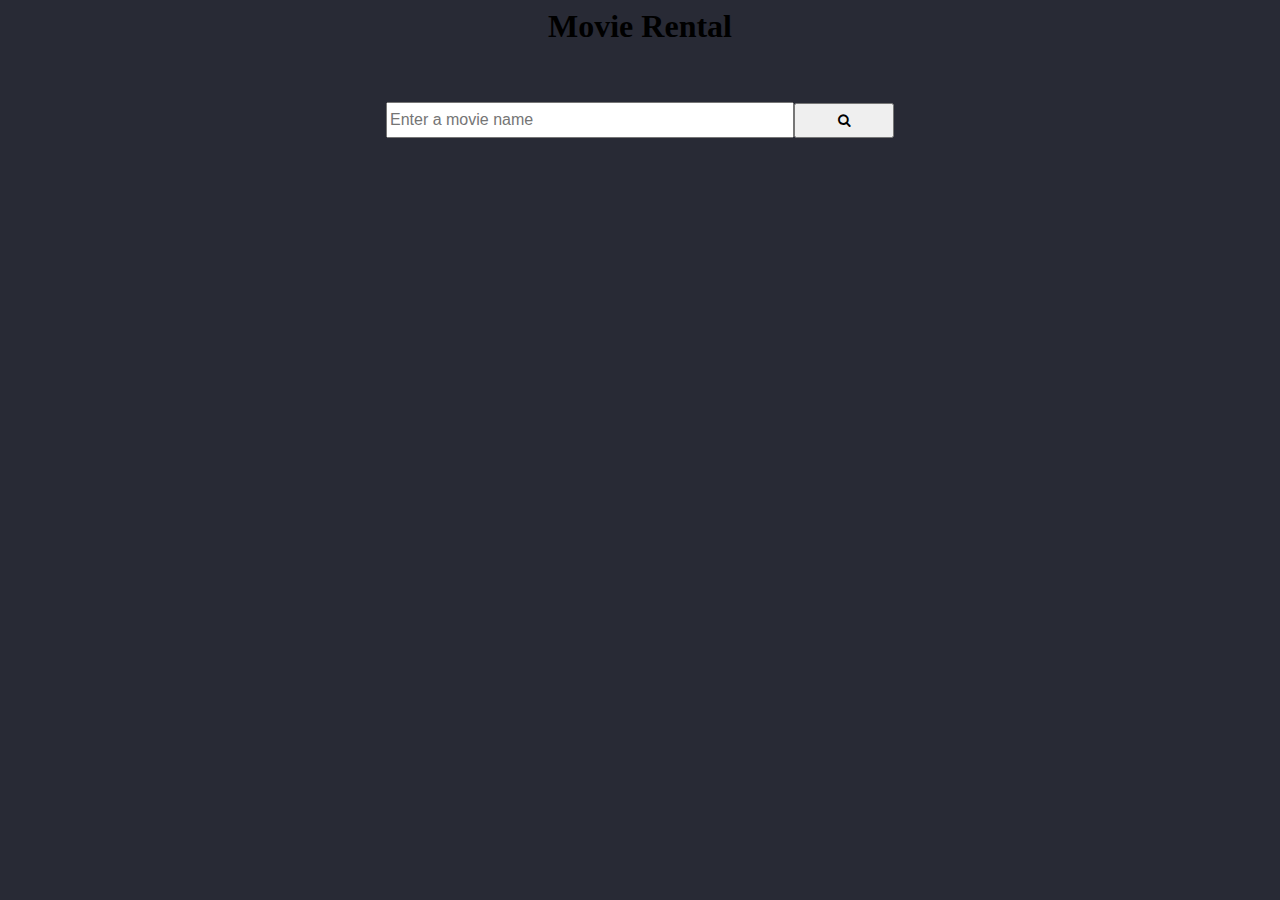
<file: Class 2/index.html>
<!DOCTYPE html>
<html lang="en">

<head>
    <meta charset="UTF-8">
    <meta http-equiv="X-UA-Compatible" content="IE=edge">
    <meta name="viewport" content="width=device-width, initial-scale=1.0">
    <link rel="stylesheet" href="https://cdnjs.cloudflare.com/ajax/libs/font-awesome/4.7.0/css/font-awesome.min.css">
    <link rel="stylesheet" href="./style.css">
    <title>Movie rental</title>
</head>

<body>
    <h1 class="center-text">Movie Rental</h1>

    <div class="search-bar-container">
        <input type="text" id="searchInput" placeholder="Enter a movie name" />
        <button type="button" id="searchButton"><i class="fa fa-search"></i></button>
    </div>

    <div id="infoContainer" class="center-text"></div>
</body>

<script src="./script.js"></script>

</html>
</file>
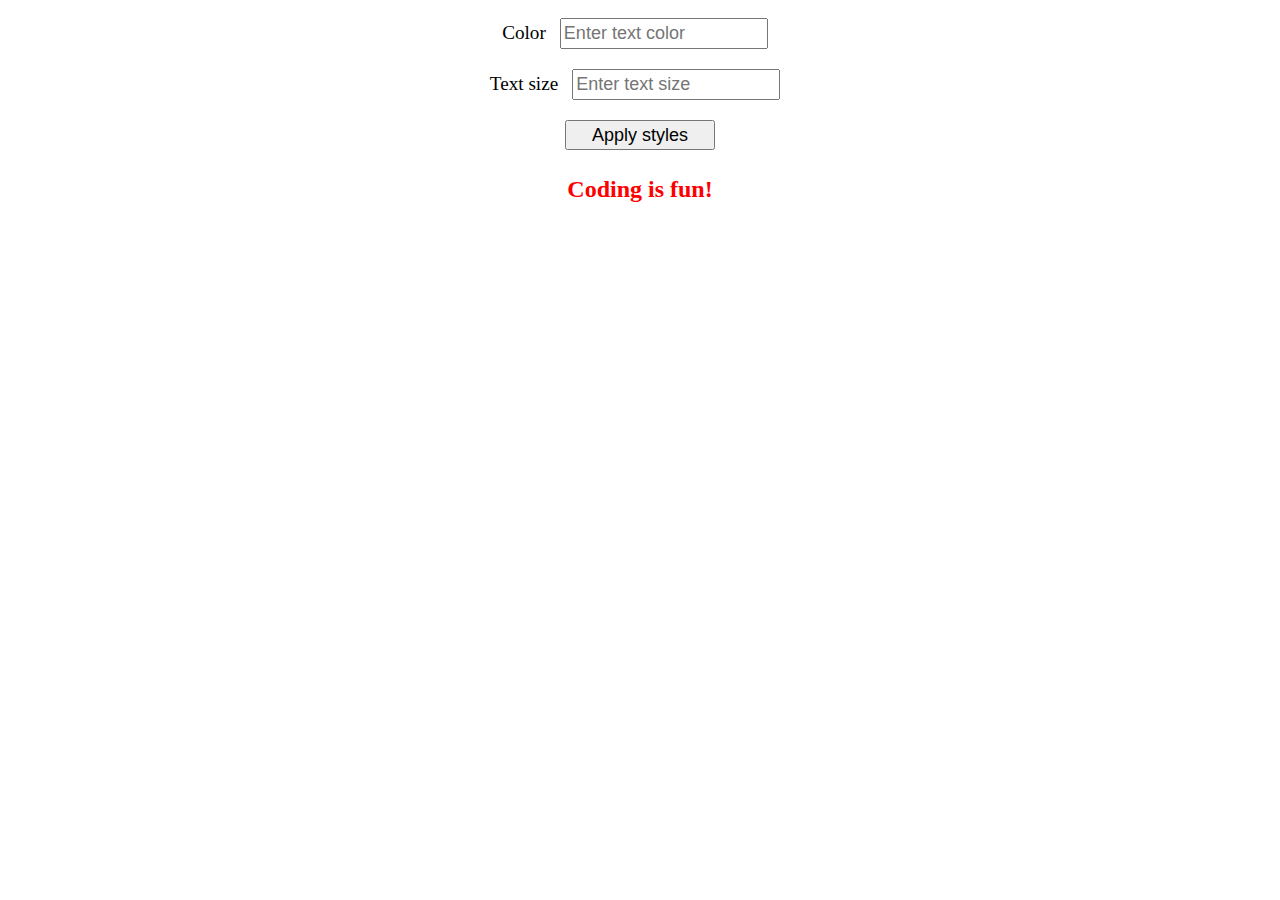
<file: Class 4/index.html>
<!DOCTYPE html>
<html lang="en">

<head>
    <meta charset="UTF-8">
    <meta http-equiv="X-UA-Compatible" content="IE=edge">
    <meta name="viewport" content="width=device-width, initial-scale=1.0">
    <link rel="stylesheet" href="./style.css">
    <title>Functions</title>
</head>

<body>
    <div>
        <label for="colorInput">Color</label>
        <input type="text" id="colorInput" placeholder="Enter text color" />
    </div>

    <div>
        <label for="textSizeInput">Text size</label>
        <input type="text" id="textSizeInput" placeholder="Enter text size" />
    </div>

    <button type="button" id="changeStylesButton">Apply styles</button>

    <h1 id="text">Coding is fun!</h1>

    <script src="./script.js"></script>
</body>

</html>
</file>
<file: Class 2/style.css>
body {
    background-color: #282A35;
    display: flex;
    justify-content: center;
    flex-direction: column;
    height: 100%;
}

.search-bar-container {
    color: #fff;
    width: 100%;
    display: flex;
    justify-content: center;
    align-items: center;
    height: 50px;
    margin: 50px 0 20px 0;
}

#searchInput {
    width: 400px;
    height: 30px;
    font-size: 16px;
}

#searchButton {
    width: 100px;
    height: 35px;
}

.center-text {
    margin: 0 auto;
}

.found {
    color: #85c285;
}

.not-found {
    color: #ea3b52;
}
</file>
<file: Class 4/style.css>
body {
    display: flex;
    align-items: center;
    flex-direction: column;
}

label {
    font-size: larger;
}

input {
    height: 25px;
    width: 200px;
    margin: 10px;
    font-size: large;
}

button {
    width: 150px;
    height: 30px;
    margin: 10px;
    font-size: large;
}

h1 {
    color: red;
    font-size: 24px;
}
</file>
